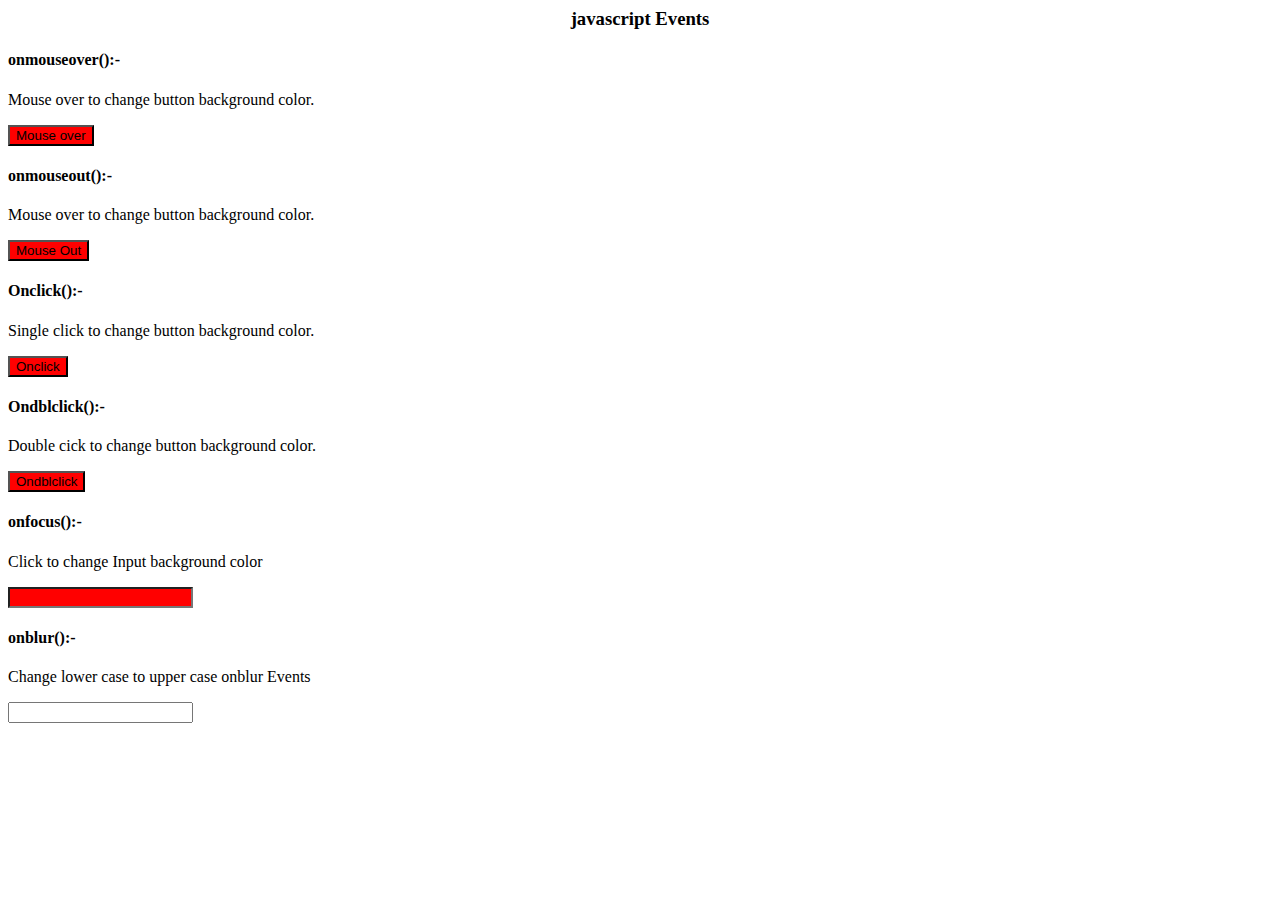
<file: assignment5/index.html>
<html>
    <head>
        <script type="text/javascript" src="./Data.js"></script>
        <link rel="stylesheet" href="https://cdn.jsdelivr.net/npm/bootstrap@4.6.1/dist/css/bootstrap.min.css" integrity="sha384-zCbKRCUGaJDkqS1kPbPd7TveP5iyJE0EjAuZQTgFLD2ylzuqKfdKlfG/eSrtxUkn" crossorigin="anonymous">
    </head>
    <body>
        <h3 style="text-align: center;">javascript Events</h3>
        <div class="container mt-5">
            <div class="row">
                <div class="col-md-4">
                    <h4>onmouseover():-</h4>
                    <p>Mouse over to change button background color.</p>
                    <button id="moc" style="background-color: red;" onmouseover="change_Color()" >Mouse over</button>
                </div>
                <div class="col-md-4">
                    <h4>onmouseout():-</h4>
                    <p>Mouse over to change button background color.</p>
                    <button id="mor" style="background-color: red;" onmouseout="change_Color1()">Mouse Out</button>
                </div>
                <div class="col-md-4">
        <h4>Onclick():-</h4>
        <p>Single click to change button background color.</p>
        <button id="mon" style="background-color: red;" onclick="change_Color2()" >Onclick</button>
    </div>
    <div class="col-md-4 mt-5">
        <h4>Ondblclick():-</h4>
        <p>Double cick to change button background color.</p>
        <button id="mov" style="background-color: red;" ondblclick="change_Color3()">Ondblclick</button>
    </div>
     <div class="col-md-4 mt-5">
        <h4>onfocus():-</h4>
        <p>Click to change Input background color</p>
        <input id="moa" style="background-color: red;" onfocus="change_Color4()" />
    </div>
    <div class="col-md-4 mt-5">
        <h4>onblur():-</h4>
        <p>Change lower case to upper case onblur Events</p>
        <input type="text" onblur="change_Case()" id="mos" />
    </div>
</div>

</div>
    </body>
    </html>
</file>
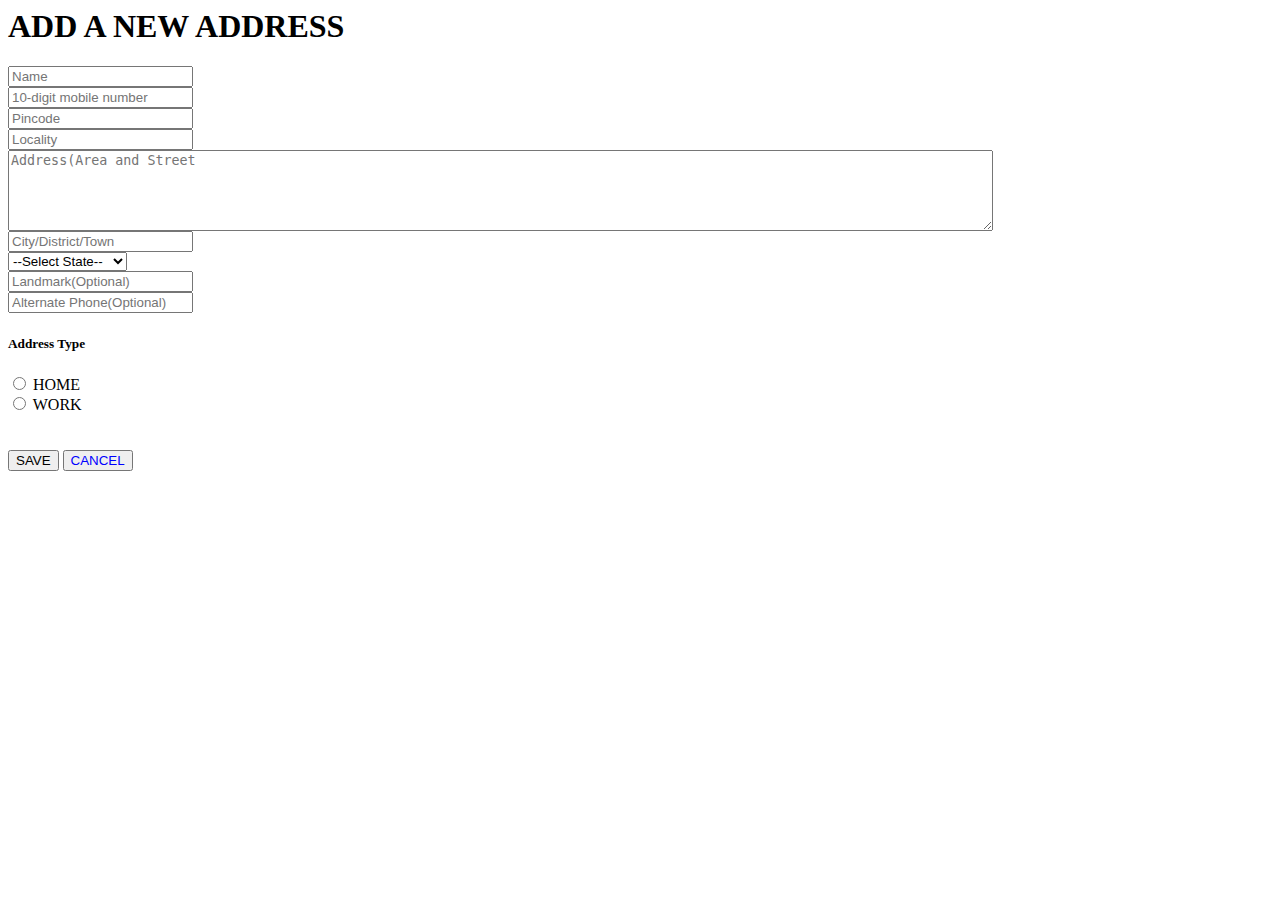
<file: form.html>
<html>
    <head>
        <link rel="stylesheet" href="https://cdn.jsdelivr.net/npm/bootstrap@4.6.1/dist/css/bootstrap.min.css" integrity="sha384-zCbKRCUGaJDkqS1kPbPd7TveP5iyJE0EjAuZQTgFLD2ylzuqKfdKlfG/eSrtxUkn" crossorigin="anonymous">
        <title>Flipkart</title>
    </head>
    <body>
        <h1>ADD A NEW ADDRESS</h1>
        <form>
            <div class="form-row">
              <div class="form-group col-md-4">
                <input type="text" class="form-control" placeholder="Name">
              </div>
               <div class="form-group col-md-4">
                <input type="number" class="form-control" placeholder="10-digit mobile number">
              </div>
              </div>
              <div class="form-row">
              <div class="form-group col-md-4">
                <input type="number" class="form-control" placeholder="Pincode">
              </div>
              <div class="form-group col-md-4">
                <input type="text" class="form-control" placeholder="Locality">
            </div>
        </div>
        <div class="form-row">
            <div class="form-group col-md-2">
                <textarea rows="5" cols="120" placeholder="Address(Area and Street" ></textarea>
            </div>
        </div>
            <div class="form-row">
                <div class="form-group col-md-4">
                  <input type="text" class="form-control" placeholder="City/District/Town">
                </div>
                <div class="form-group col-md-4">
                    <select id="inputState" class="form-control">
                        <option selected>--Select State--</option>
                      <option>Karnataka</option>
                      <option>Kerala</option>
                      <option>Tamil nadu</option>
                      <option>Andhra Pradesh</option>
                    </select>
                  </div> 
            </div>
                  <div class="form-row">
                  <div class="form-group col-md-4">
                    <input type="text" class="form-control" placeholder="Landmark(Optional)">
                  </div>
                  <div class="form-group col-md-4">
                    <input type="number" class="form-control" placeholder="Alternate Phone(Optional)">
                  </div>
                  </div>
                  <h5>Address Type</h5>
                  <div class="form-check form-check-inline">
                    <input class="form-check-input" type="radio" name="inlineRadioOptions" id="inlineRadio1" value="option1">
                    <label class="form-check-label" for="inlineRadio1">HOME</label>
                  </div>
                  <div class="form-check form-check-inline">
                    <input class="form-check-input" type="radio" name="inlineRadioOptions" id="inlineRadio1" value="option1">
                    <label class="form-check-label" for="inlineRadio1">WORK</label>
                  </div><br></br>
                  <div class="form-row">
                   <div class="form-group col-md-4">
                  <button class="btn btn-primary" type="submit">SAVE</button>
                  <button type="reset" class="btn btn-light" style="color:blue">CANCEL</button>
                </div>
            </div>
          </form>
    </body>
</html>
</file>
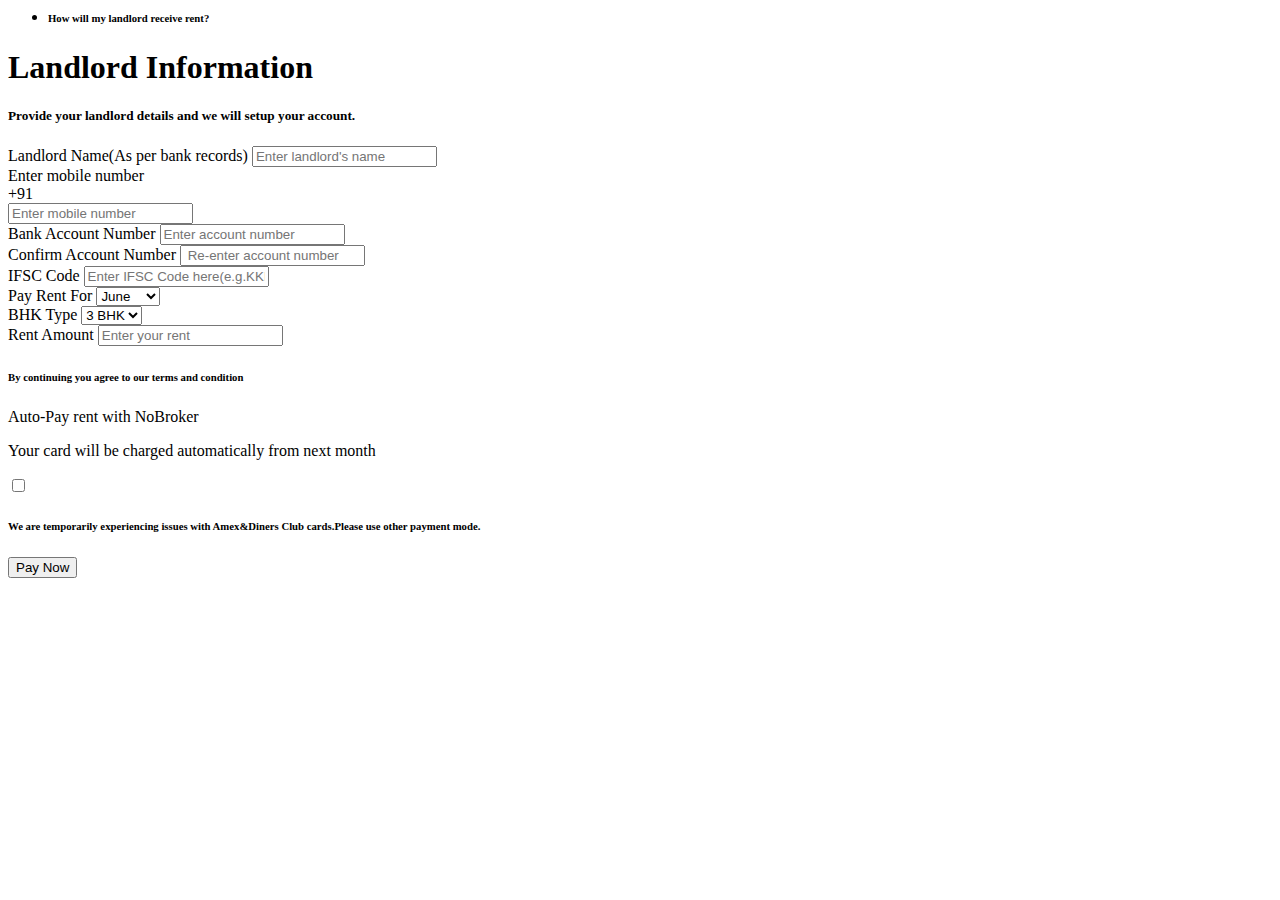
<file: land.html>
<html>
    <head>
        <link rel="stylesheet" href="https://cdn.jsdelivr.net/npm/bootstrap@4.6.1/dist/css/bootstrap.min.css" integrity="sha384-zCbKRCUGaJDkqS1kPbPd7TveP5iyJE0EjAuZQTgFLD2ylzuqKfdKlfG/eSrtxUkn" crossorigin="anonymous">
        <title>LandLord Information</title>
</head> 
<body>
    <ul class="nav justify-content-end">
        <li class="nav-item">
          <h6>How will my landlord receive rent?</h6>
        </li>
    </ul>
<h1>Landlord Information</h1>
<h5>Provide your landlord details and we will setup your account.</h5>
<form>
    <div class="form-row">
      <div class="form-group col-md-4">
        <label>Landlord Name(As per bank records)</label>
        <input type="text" class="form-control" placeholder="Enter landlord's name">
      </div>
      <div class="form-group col-md-4">
    <label>Enter mobile number</label>
        <div class="input-group mb-2">
          <div class="input-group-prepend"  id="inlineFormCustomSelectPref">
            <div class="input-group-text">+91</div>
          </div>
          <input type="number" class="form-control"  placeholder="Enter mobile number">
        </div>
        </div>
    </div>
        <div class="form-row">
      <div class="form-group col-md-4">
        <label>Bank Account Number</label>
        <input type="text" class="form-control" placeholder="Enter account number">
    </div>
        <div class="form-group col-md-4">
          <label>Confirm Account Number</label>
          <input type="text" class="form-control" placeholder=" Re-enter account number">
      </div>
        </div>
        <div class="form-row">
            <div class="form-group col-md-4">
              <label>IFSC Code</label>
              <input type="text" class="form-control" placeholder="Enter IFSC Code here(e.g.KKBK0000430">
          </div>
          <div class="form-group col-md-4">
            <label>Pay Rent For</label>
            <select id="customControlValidation" class="form-control">
                <option selected>June</option>
              <option>July</option>
              <option>August</option>
              <option>Sep</option>
              <option>Oct</option>
            </select>
          </div> 
    </div>
    <div class="form-row">
    <div class="form-group col-md-4">
        <label>BHK Type</label>
        <select id="customControlValidation" class="form-control">
            <option selected>3 BHK</option>
          <option>4 BHK</option>
          <option>5 BHK</option>
          <option>2 BHK</option>
        </select>
      </div> 
</div>
<div class="form-row">
    <div class="form-group col-md-4">
      <label>Rent Amount</label>
      <input type="text" class="form-control" placeholder="Enter your rent">
    </div>
      </div>
<h6>By continuing you agree to our terms and condition</h6>
<nav class="navbar navbar-light bg-light">
    <span class="navbar-brand mb-0 h1">Auto-Pay rent with NoBroker
        <p>Your card will be charged automatically from next month</p>
    </span>
  
<div class="custom-control custom-switch">
    <input type="checkbox" class="custom-control-input" id="customSwitch1">
    <label class="custom-control-label" for="customSwitch1"></label>
  </div>
</nav>
<nav class="navbar navbar-light bg-light">
    <span class="navbar-brand mb-0 h1"><h6>We are temporarily experiencing issues with Amex&Diners Club cards.Please use other payment mode.</h6>
    </span>
    </nav>
    <button type="button" class="btn btn-danger">Pay Now</button>
</body>
</html>
</file>
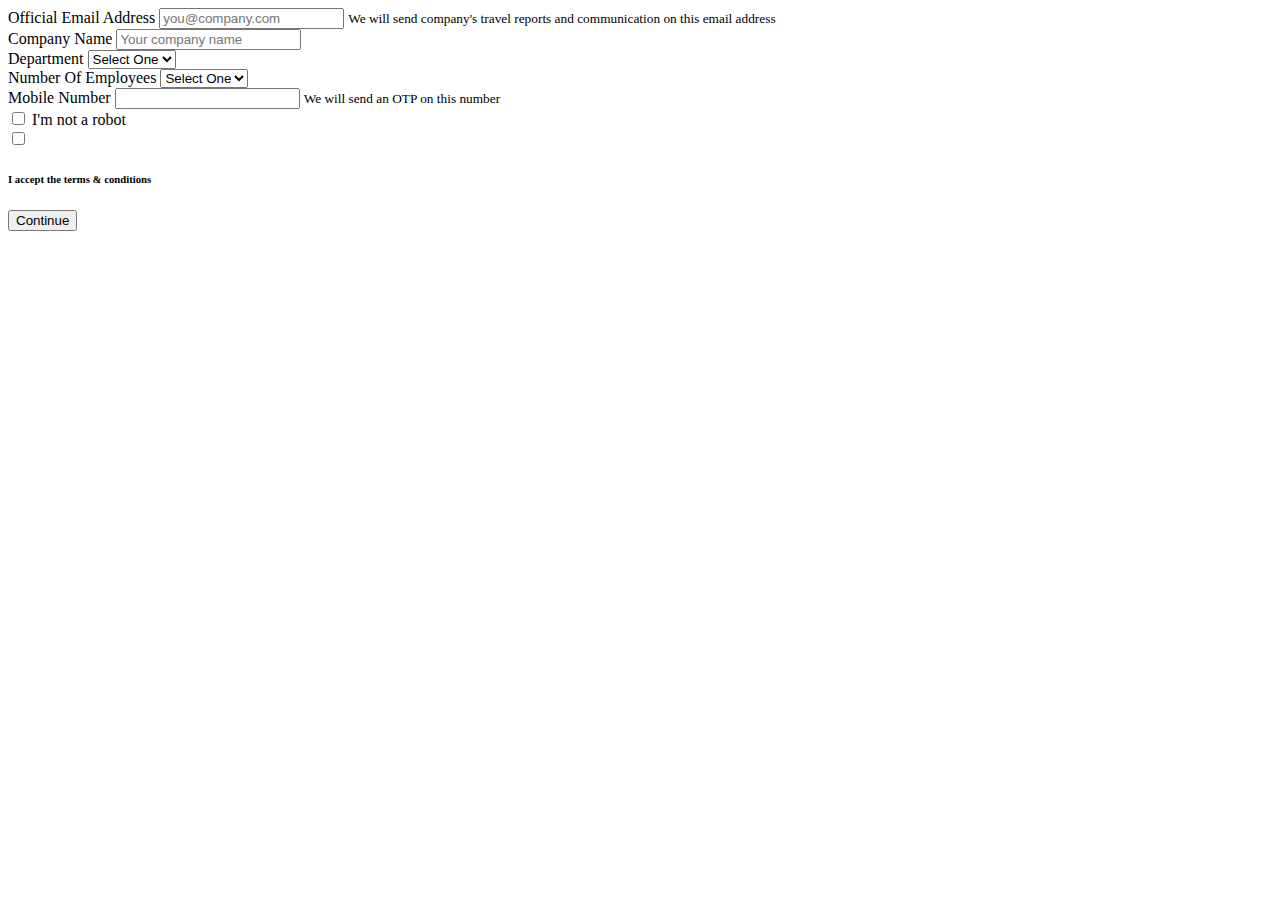
<file: Assignment1/comapany.html>
<html>
    <head>
        <title>company signup </title>
        <link rel="stylesheet" href="https://cdn.jsdelivr.net/npm/bootstrap@4.6.1/dist/css/bootstrap.min.css" integrity="sha384-zCbKRCUGaJDkqS1kPbPd7TveP5iyJE0EjAuZQTgFLD2ylzuqKfdKlfG/eSrtxUkn" crossorigin="anonymous">
    </head>
    <body>
        <form>
          
            <div class=" form-row">
                <div class="col-md-4">
                  <div class="form-group">
              <label for="exampleInputEmail1"> Official Email Address</label>
              <input type="email" class="form-control" id="exampleInputEmail1" aria-describedby="emailHelp" placeholder="you@company.com">
              <small id="emailHelp" class="form-text text-muted">We will send company's travel reports and communication on this email address</small>
            </div>
        </div>
    </div>
    <div class="form-row">
            <div class="form-group col-md-4">
              <label for="inlineFormInput">Company Name</label>
              <input type="text" class="form-control" id="inlineFormInput" placeholder="Your company name">
            </div>
        </div>
        </div>
        <div class=" form-row">
            <div class="form-group col-md-2">
                <label>Department</label>
                <select id="customControlValidation" class="form-control">
                    <option selected>Select One</option>
                  <option>HR</option>
                  <option>SO</option>
                  <option>RM</option>
                </select>
              </div> 
            <div class="form-group col-md-2">
                <label> Number Of Employees</label>
                <select id="customControlValidation" class="form-control">
                    <option selected>Select One</option>
                  <option>4</option>
                  <option>5 </option>
                  <option>2</option>
                </select>
              </div> 
        </div>
        <div class=" form-row">
        <div class="form-group col-md-4">
            <label> Mobile Number</label>
                <input type="number" class="form-control" >
                <small  class="form-text text-muted">We will send an OTP on this number</small>
                </div>  
              </div>
                <div class="custom-control custom-checkbox">
               <input type="checkbox" class="custom-control-input" id="customCheck1" >
              <label class="custom-control-label" for="customCheck1" > I'm not a robot </label>
            </div>
            <div class="custom-control custom-checkbox">
            <input type="checkbox" class="custom-control-input" id="customCheck1" >
            <label class="custom-control-label" for="customCheck1" ><h6> I accept the terms & conditions</h6>  </label>
          </div>
          <div class="form-row">
            <div class="form-group col-md-4">
          <button type="button" class="btn btn-primary">Continue</button>
          
        </form>
    </body>
</html>
</file>
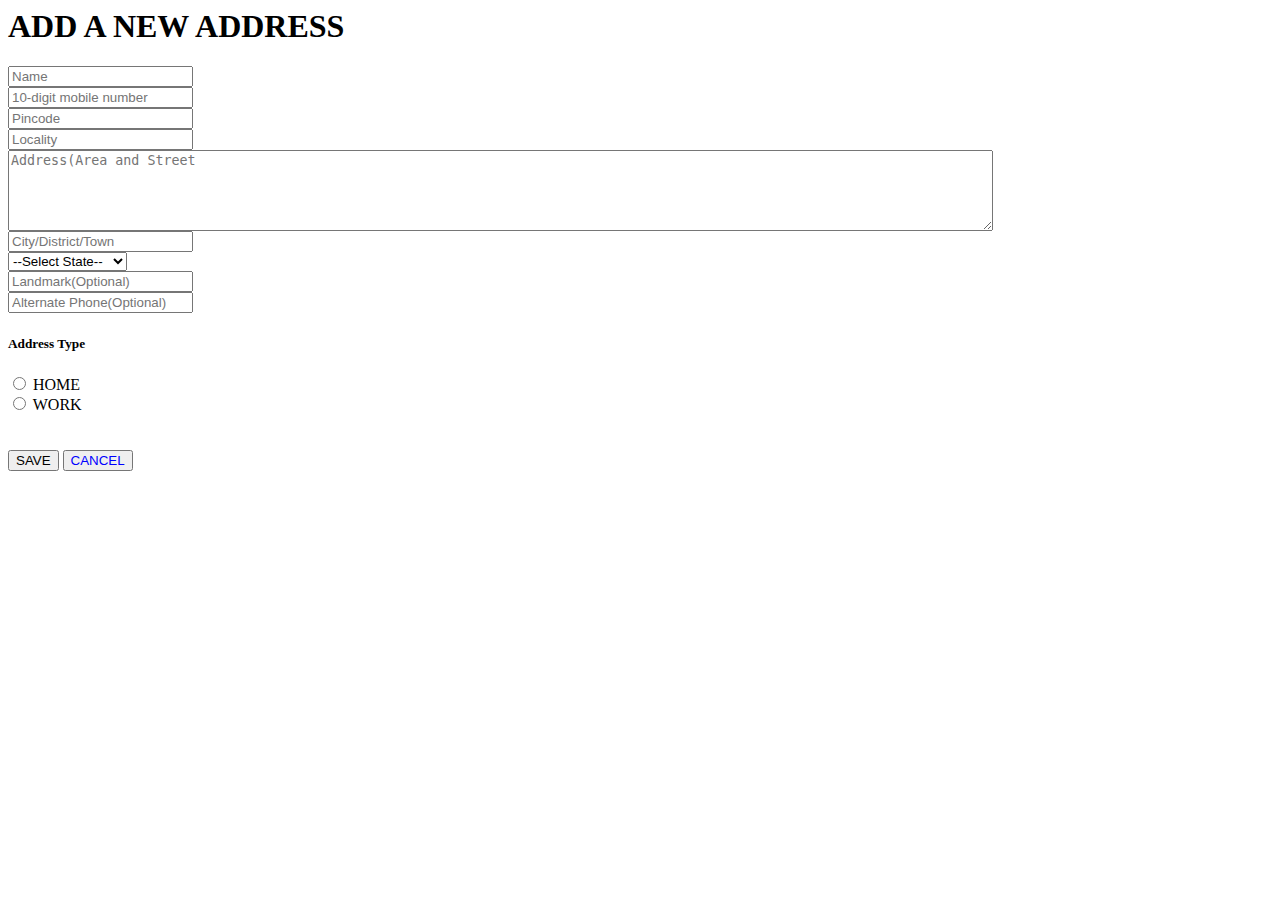
<file: Assignment1/form.html>
<html>
    <head>
        <link rel="stylesheet" href="https://cdn.jsdelivr.net/npm/bootstrap@4.6.1/dist/css/bootstrap.min.css" integrity="sha384-zCbKRCUGaJDkqS1kPbPd7TveP5iyJE0EjAuZQTgFLD2ylzuqKfdKlfG/eSrtxUkn" crossorigin="anonymous">
        <title>Flipkart</title>
    </head>
    <body>
        <h1>ADD A NEW ADDRESS</h1>
        <form>
    <div class="form-row">
              <div class="form-group col-md-4">
                <input type="text" class="form-control" placeholder="Name">
              </div>
               <div class="form-group col-md-4">
                <input type="number" class="form-control" placeholder="10-digit mobile number">
              </div>
              </div>
              <div class="form-row">
              <div class="form-group col-md-4">
                <input type="number" class="form-control" placeholder="Pincode">
              </div>
              <div class="form-group col-md-4">
                <input type="text" class="form-control" placeholder="Locality">
            </div>
        </div>
        <div class="form-row">
            <div class="form-group col-md-2">
                <textarea rows="5" cols="120" placeholder="Address(Area and Street" ></textarea>
            </div>
        </div>
            <div class="form-row">
                <div class="form-group col-md-4">
                  <input type="text" class="form-control" placeholder="City/District/Town">
                </div>
                <div class="form-group col-md-4">
                    <select id="inputState" class="form-control">
                        <option selected>--Select State--</option>
                      <option>Karnataka</option>
                      <option>Kerala</option>
                      <option>Tamil nadu</option>
                      <option>Andhra Pradesh</option>
                    </select>
                  </div> 
            </div>
                  <div class="form-row">
                  <div class="form-group col-md-4">
                    <input type="text" class="form-control" placeholder="Landmark(Optional)">
                  </div>
                  <div class="form-group col-md-4">
                    <input type="number" class="form-control" placeholder="Alternate Phone(Optional)">
                  </div>
                  </div>
                  <h5>Address Type</h5>
                  <div class="form-check form-check-inline">
                    <input class="form-check-input" type="radio" name="inlineRadioOptions" id="inlineRadio1" value="option1">
                    <label class="form-check-label" for="inlineRadio1">HOME</label>
                  </div>
                  <div class="form-check form-check-inline">
                    <input class="form-check-input" type="radio" name="inlineRadioOptions" id="inlineRadio1" value="option1">
                    <label class="form-check-label" for="inlineRadio1">WORK</label>
                  </div><br></br>
                  <div class="form-row">
                   <div class="form-group col-md-4">
                  <button class="btn btn-primary" type="submit">SAVE</button>
                  <button type="reset" class="btn btn-light" style="color:blue">CANCEL</button>
                </div>
            </div>
          </form>
    </body>
</html>
</file>
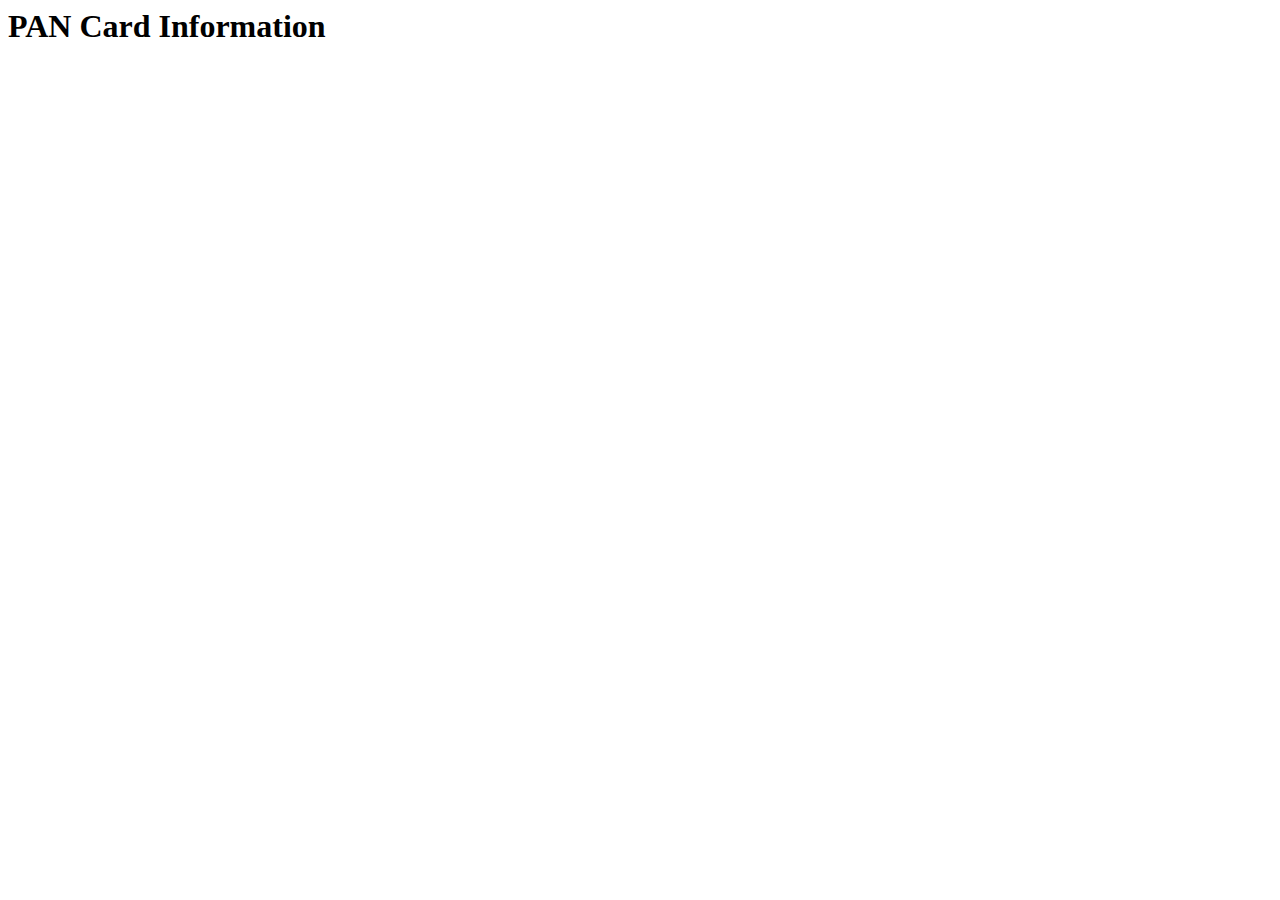
<file: Assignment1/pan.html>
<html>
    <head><title>PAN CARD</title>
        <link rel="stylesheet" href="https://cdn.jsdelivr.net/npm/bootstrap@4.6.1/dist/css/bootstrap.min.css" integrity="sha384-zCbKRCUGaJDkqS1kPbPd7TveP5iyJE0EjAuZQTgFLD2ylzuqKfdKlfG/eSrtxUkn" crossorigin="anonymous">
    </head>
<body>
    <div>
    <h1>PAN Card Information</h1>
    
</body>
</html>
</file>
